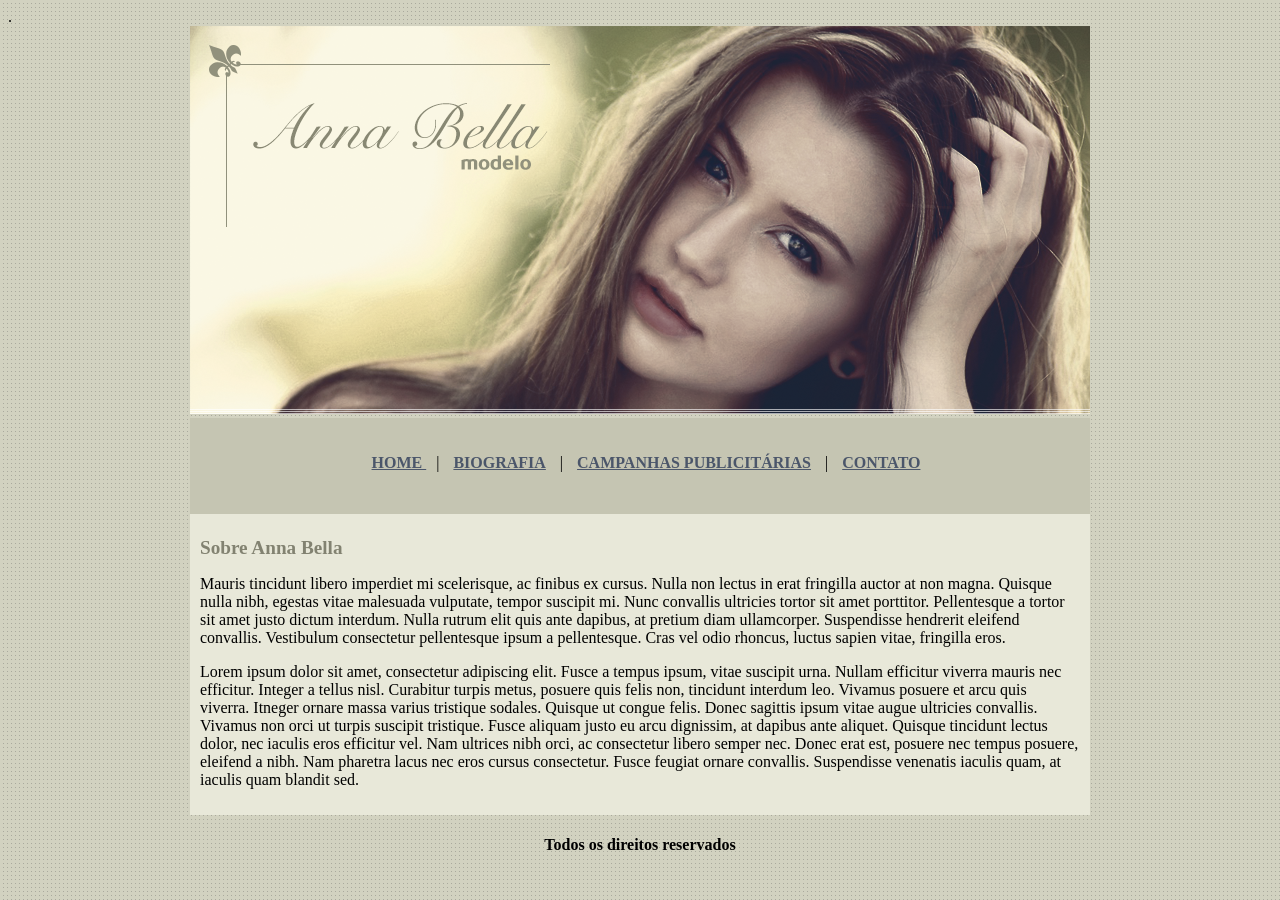
<file: index.html>
<!DOCTYPE html>
<html>
<head>
	<title>Página Inicial</title>.
	<meta charset="utf-8">

<link rel="stylesheet" type="text/css" href="estilo.css">

</head>
<body background="imagens/capa.png">

	<div id="inicio">
       <img src="imagens/capa.png">
		<div id="menus"><br>
			&nbsp;&nbsp; <a href="index.html">HOME </a> | 
			<a href="biografia.html">BIOGRAFIA</a> |
			<a href="campanhas.html">CAMPANHAS PUBLICITÁRIAS</a> |
			<a href="contato.html">CONTATO</a> 
	    </div>
	    <div id="textos">

	    	<h1>Sobre Anna Bella</h1>
	    	<p>
				Mauris tincidunt libero imperdiet mi scelerisque, ac finibus ex cursus. Nulla non lectus in erat fringilla auctor at non magna. Quisque nulla nibh, egestas vitae malesuada vulputate, tempor suscipit mi. Nunc convallis ultricies tortor sit amet porttitor. Pellentesque a tortor sit amet justo dictum interdum. Nulla rutrum elit quis ante dapibus, at pretium diam ullamcorper. Suspendisse hendrerit eleifend convallis. Vestibulum consectetur pellentesque ipsum a pellentesque. Cras vel odio rhoncus, luctus sapien vitae, fringilla eros.

			</p>

			<p>
				Lorem ipsum dolor sit amet, consectetur adipiscing elit. Fusce a tempus ipsum, vitae suscipit urna. Nullam efficitur viverra mauris nec efficitur. Integer a tellus nisl. Curabitur turpis metus, posuere quis felis non, tincidunt interdum leo. Vivamus posuere et arcu quis viverra. Itneger ornare massa varius tristique sodales. Quisque ut congue felis. Donec sagittis ipsum vitae augue ultricies convallis. Vivamus non orci ut turpis suscipit tristique. Fusce aliquam justo eu arcu dignissim, at dapibus ante aliquet. Quisque tincidunt lectus dolor, nec iaculis eros efficitur vel. Nam ultrices nibh orci, ac consectetur libero semper nec. Donec erat est, posuere nec tempus posuere, eleifend a nibh. Nam pharetra lacus nec eros cursus consectetur. Fusce feugiat ornare convallis. Suspendisse venenatis iaculis quam, at iaculis quam blandit sed.
			</p>
	    </div>

	    <div id="rodape">
				<h4>Todos os direitos reservados</h4>
	    </div>
	</div>

 

</body>
</html>
</file>
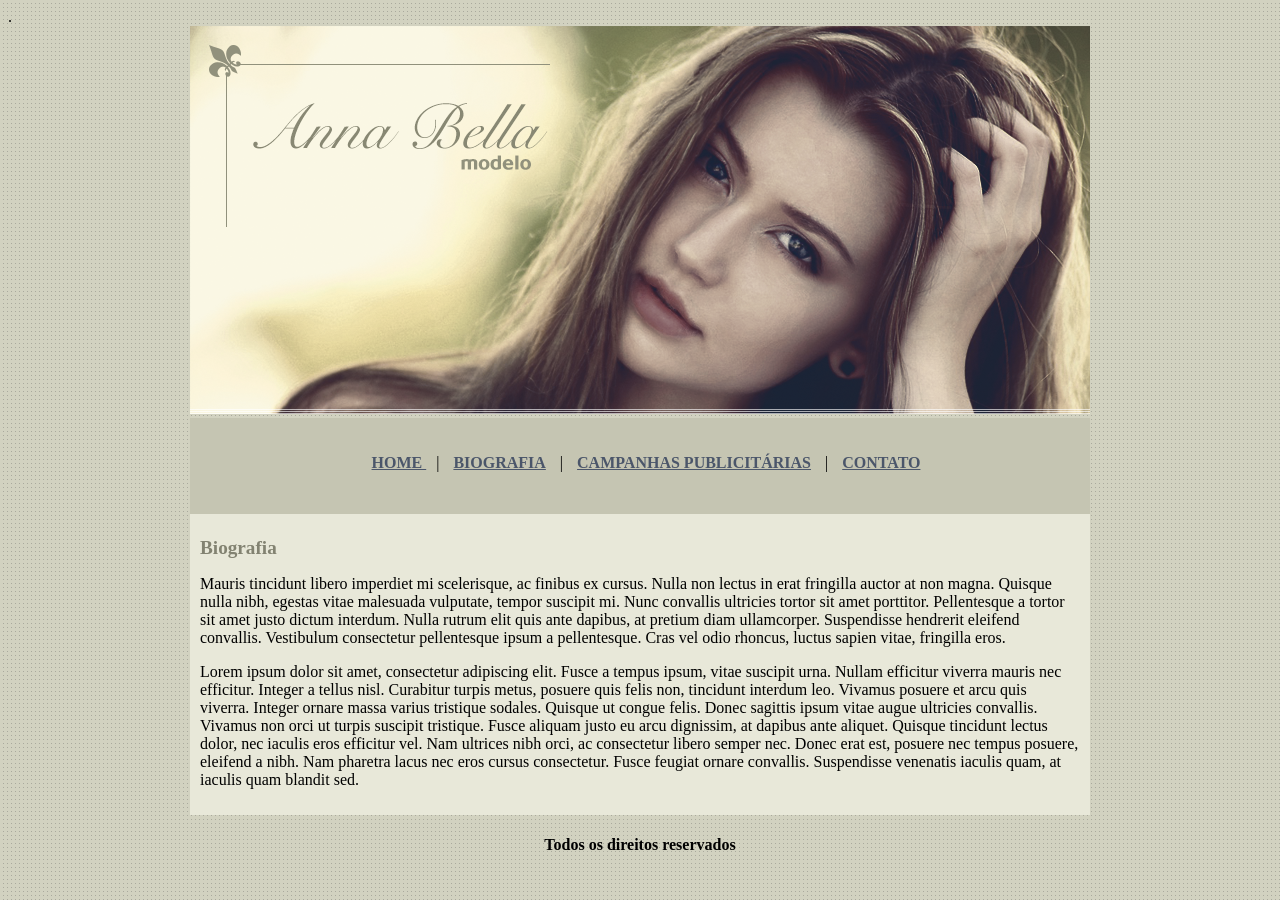
<file: biografia.html>
<!DOCTYPE html>
<html>
<head>
	<title>Biografia</title>.
	<meta charset="utf-8">

<link rel="stylesheet" type="text/css" href="estilo.css">

</head>
<body background="imagens/capa.png">

	<div id="inicio">
       <img src="imagens/capa.png">

		<div id="menus"><br>
			&nbsp;&nbsp; <a href="index.html">HOME </a> | 
			<a href="biografia.html">BIOGRAFIA</a> |
			<a href="campanhas.html">CAMPANHAS PUBLICITÁRIAS</a> |
			<a href="contato.html">CONTATO</a> 
	    </div>
	    <div id="textos">

	    	<h1>Biografia</h1>
	    	<p>
				Mauris tincidunt libero imperdiet mi scelerisque, ac finibus ex cursus. Nulla non lectus in erat fringilla auctor at non magna. Quisque nulla nibh, egestas vitae malesuada vulputate, tempor suscipit mi. Nunc convallis ultricies tortor sit amet porttitor. Pellentesque a tortor sit amet justo dictum interdum. Nulla rutrum elit quis ante dapibus, at pretium diam ullamcorper. Suspendisse hendrerit eleifend convallis. Vestibulum consectetur pellentesque ipsum a pellentesque. Cras vel odio rhoncus, luctus sapien vitae, fringilla eros.

			</p>

			<p>
				Lorem ipsum dolor sit amet, consectetur adipiscing elit. Fusce a tempus ipsum, vitae suscipit urna. Nullam efficitur viverra mauris nec efficitur. Integer a tellus nisl. Curabitur turpis metus, posuere quis felis non, tincidunt interdum leo. Vivamus posuere et arcu quis viverra. Integer ornare massa varius tristique sodales. Quisque ut congue felis. Donec sagittis ipsum vitae augue ultricies convallis. Vivamus non orci ut turpis suscipit tristique. Fusce aliquam justo eu arcu dignissim, at dapibus ante aliquet. Quisque tincidunt lectus dolor, nec iaculis eros efficitur vel. Nam ultrices nibh orci, ac consectetur libero semper nec. Donec erat est, posuere nec tempus posuere, eleifend a nibh. Nam pharetra lacus nec eros cursus consectetur. Fusce feugiat ornare convallis. Suspendisse venenatis iaculis quam, at iaculis quam blandit sed.
			</p>
	    </div>

	    <div id="rodape">
				<h4>Todos os direitos reservados</h4>
	    </div>
	</div>

 

</body>
</html>
</file>
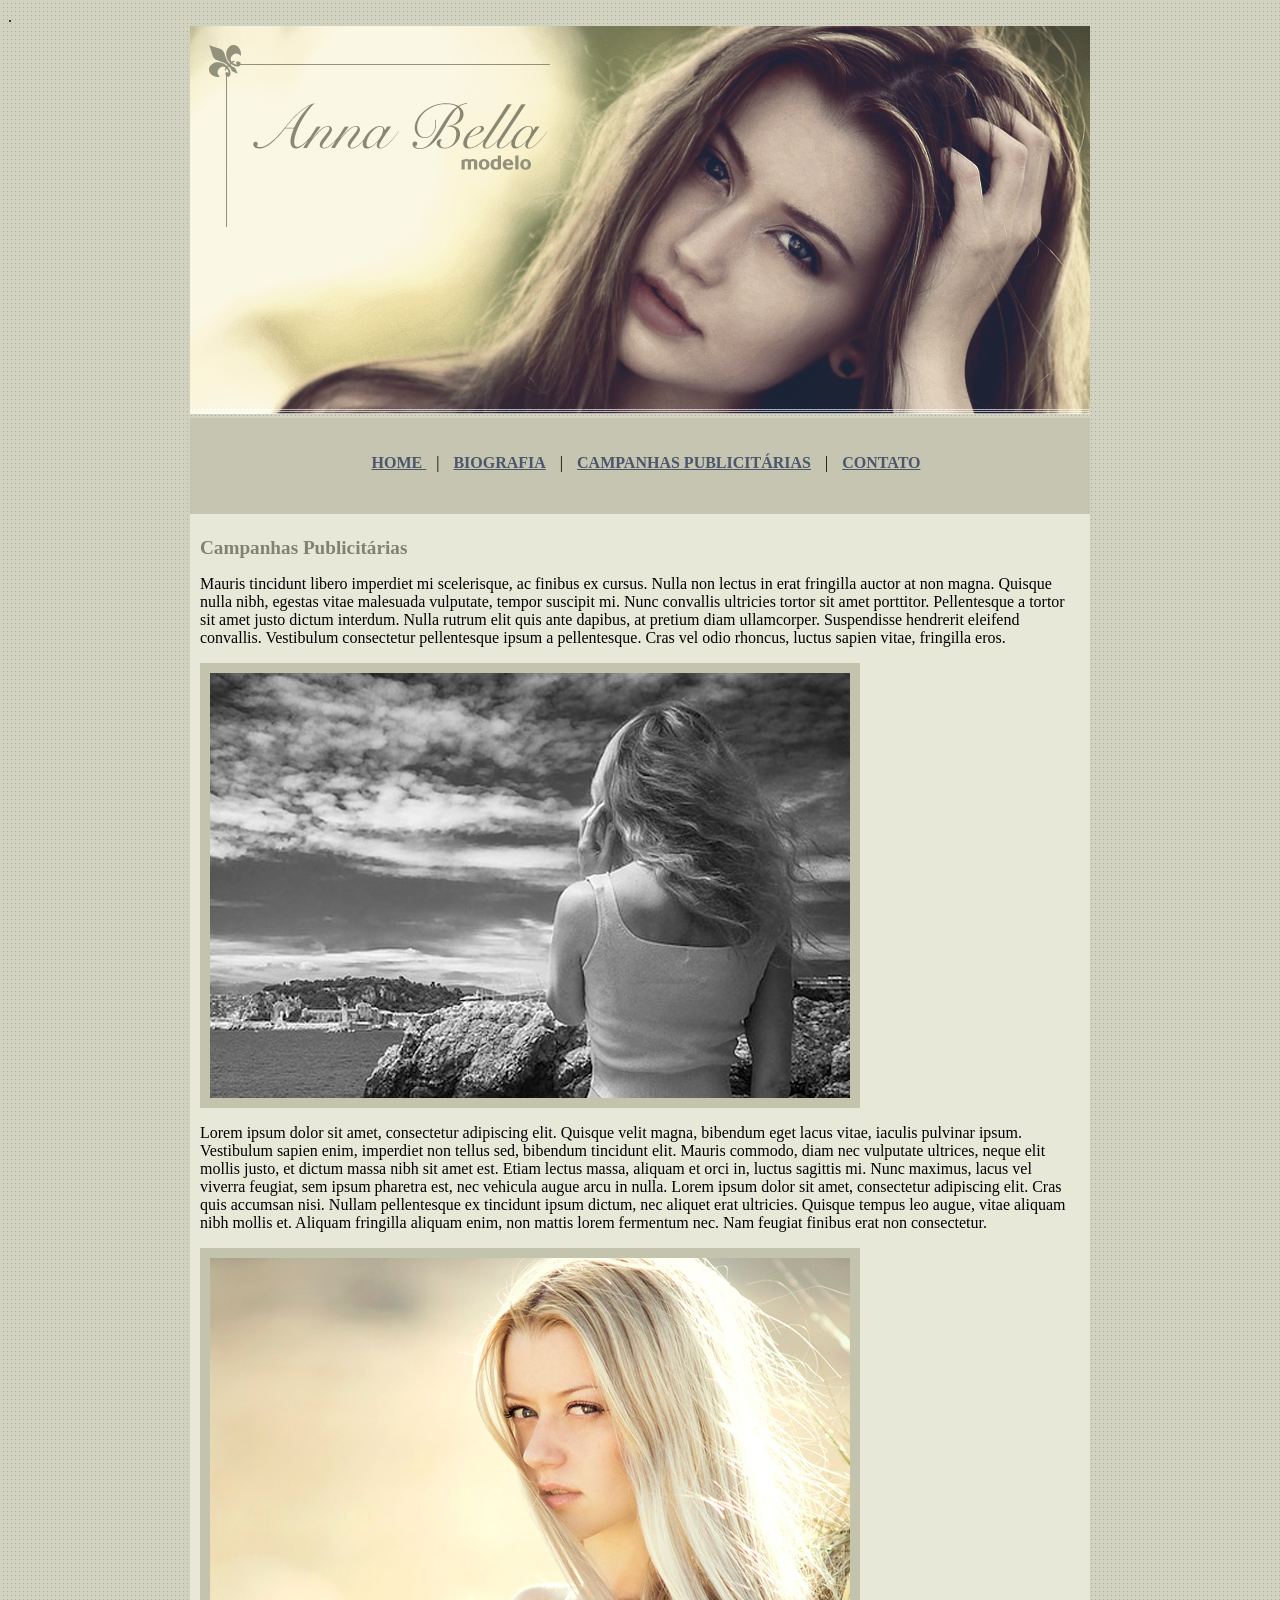
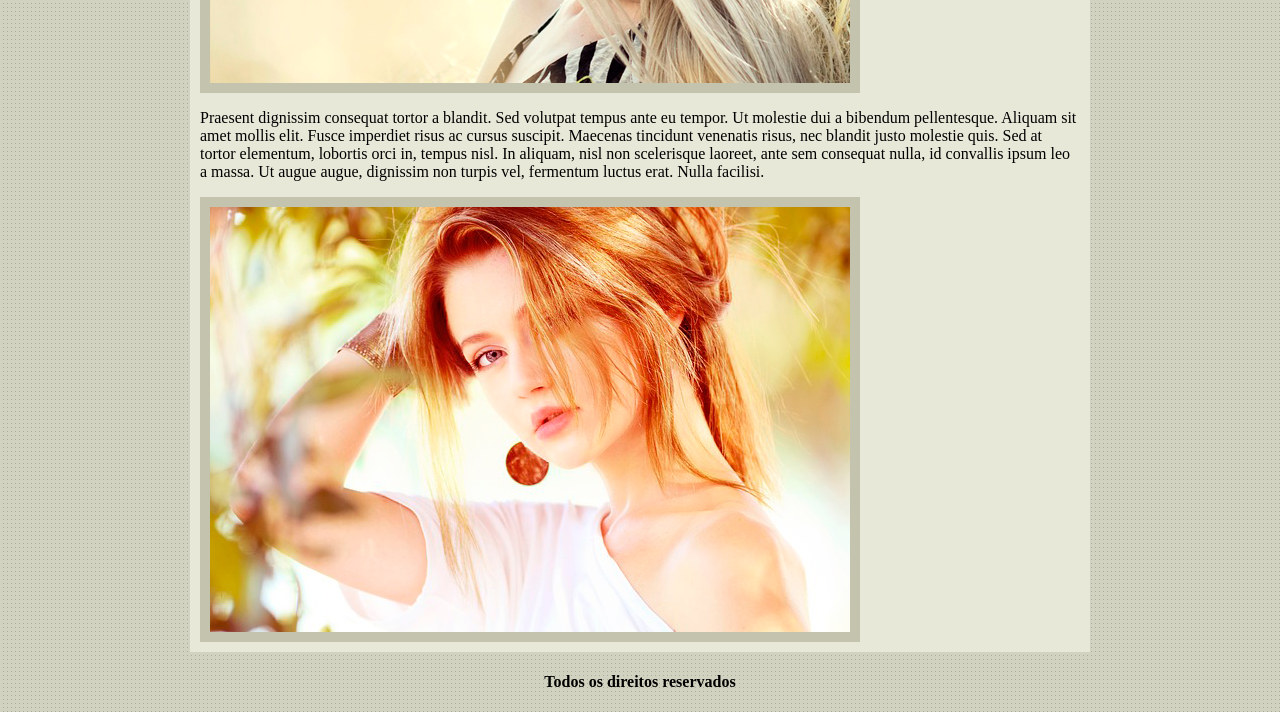
<file: campanhas.html>
<!DOCTYPE html>
<html>
<head>
	<title>Campanhas Publiciárias</title>.
	<meta charset="utf-8">

<link rel="stylesheet" type="text/css" href="estilo.css">

</head>
<body background="imagens/capa.png">

	<div id="inicio">
       <img src="imagens/capa.png">

		<div id="menus"><br>
			&nbsp;&nbsp; <a href="index.html">HOME </a> | 
			<a href="biografia.html">BIOGRAFIA</a> |
			<a href="campanhas.html">CAMPANHAS PUBLICITÁRIAS</a> |
			<a href="contato.html">CONTATO</a> 
	    </div>
	    <div id="textos">

	    	<h1>Campanhas Publicitárias</h1>
	    	<p>
				Mauris tincidunt libero imperdiet mi scelerisque, ac finibus ex cursus. Nulla non lectus in erat fringilla auctor at non magna. Quisque nulla nibh, egestas vitae malesuada vulputate, tempor suscipit mi. Nunc convallis ultricies tortor sit amet porttitor. Pellentesque a tortor sit amet justo dictum interdum. Nulla rutrum elit quis ante dapibus, at pretium diam ullamcorper. Suspendisse hendrerit eleifend convallis. Vestibulum consectetur pellentesque ipsum a pellentesque. Cras vel odio rhoncus, luctus sapien vitae, fringilla eros.

			</p>

				<div class="foto1">

					<img src="imagens/foto1.png">

				</div>

			  	<p>
			  		Lorem ipsum dolor sit amet, consectetur adipiscing elit. Quisque velit magna, bibendum eget lacus vitae, iaculis pulvinar ipsum. Vestibulum sapien enim, imperdiet non tellus sed, bibendum tincidunt elit. Mauris commodo, diam nec vulputate ultrices, neque elit mollis justo, et dictum massa nibh sit amet est. Etiam lectus massa, aliquam et orci in, luctus sagittis mi. Nunc maximus, lacus vel viverra feugiat, sem ipsum pharetra est, nec vehicula augue arcu in nulla. Lorem ipsum dolor sit amet, consectetur adipiscing elit. Cras quis accumsan nisi. Nullam pellentesque ex tincidunt ipsum dictum, nec aliquet erat ultricies. Quisque tempus leo augue, vitae aliquam nibh mollis et. Aliquam fringilla aliquam enim, non mattis lorem fermentum nec. Nam feugiat finibus erat non consectetur.
            
				</p>

				<div class="foto2">

                    <img src="imagens/foto2.png">

				</div>

				<p>
					Praesent dignissim consequat tortor a blandit. Sed volutpat tempus ante eu tempor. Ut molestie dui a bibendum pellentesque. Aliquam sit amet mollis elit. Fusce imperdiet risus ac cursus suscipit. Maecenas tincidunt venenatis risus, nec blandit justo molestie quis. Sed at tortor elementum, lobortis orci in, tempus nisl. In aliquam, nisl non scelerisque laoreet, ante sem consequat nulla, id convallis ipsum leo a massa. Ut augue augue, dignissim non turpis vel, fermentum luctus erat. Nulla facilisi.

				</p>

				<div class="foto3">

					<img src="imagens/foto3.png">

				</div>
			
	    </div>

	    <div id="rodape">
				<h4>Todos os direitos reservados</h4>
	    </div>
	</div>

 

</body>
</html>
</file>
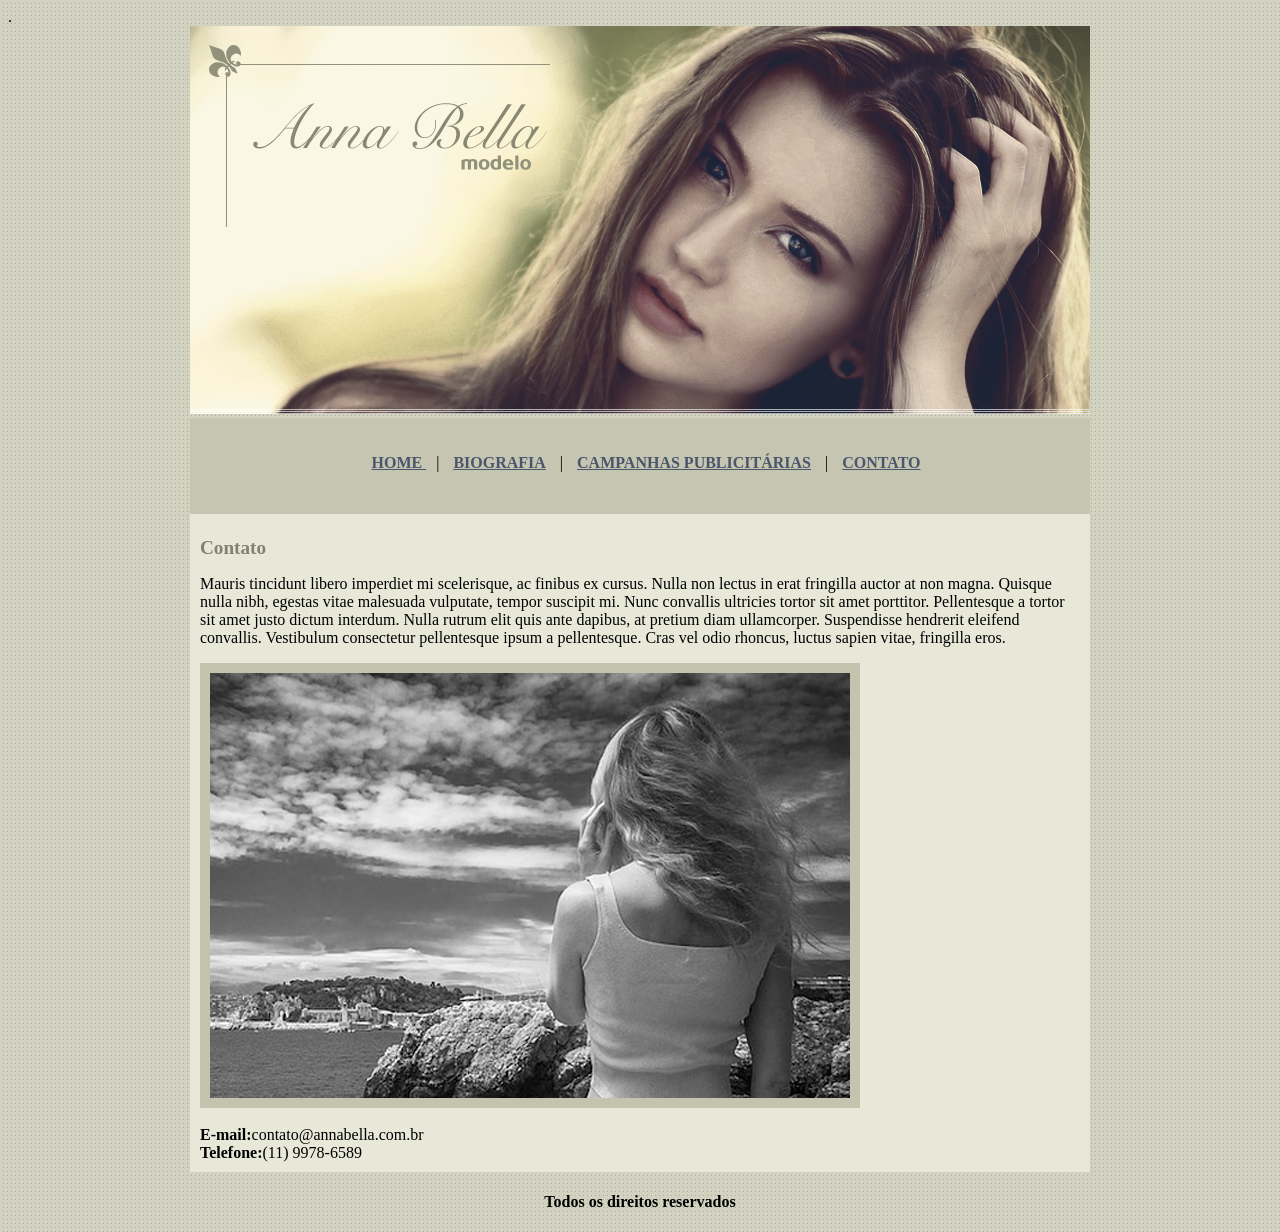
<file: contato.html>
<!DOCTYPE html>
<html>
<head>
	<title>Contato</title>.
	<meta charset="utf-8">

<link rel="stylesheet" type="text/css" href="estilo.css">

</head>
<body background="imagens/capa.png">

	<div id="inicio">
       <img src="imagens/capa.png">

		<div id="menus"><br>
			&nbsp;&nbsp; <a href="index.html">HOME </a> | 
			<a href="biografia.html">BIOGRAFIA</a> |
			<a href="campanhas.html">CAMPANHAS PUBLICITÁRIAS</a> |
			<a href="contato.html">CONTATO</a> 
	    </div>
	    <div id="textos">

	    	<h1>Contato</h1>
	    	<p>
				Mauris tincidunt libero imperdiet mi scelerisque, ac finibus ex cursus. Nulla non lectus in erat fringilla auctor at non magna. Quisque nulla nibh, egestas vitae malesuada vulputate, tempor suscipit mi. Nunc convallis ultricies tortor sit amet porttitor. Pellentesque a tortor sit amet justo dictum interdum. Nulla rutrum elit quis ante dapibus, at pretium diam ullamcorper. Suspendisse hendrerit eleifend convallis. Vestibulum consectetur pellentesque ipsum a pellentesque. Cras vel odio rhoncus, luctus sapien vitae, fringilla eros.

			</p>

			<div class="foto1">
       			<img src="imagens/foto1.png">
			</div><br>

			<div>
				<strong>E-mail:</strong>contato@annabella.com.br<br>
				<strong>Telefone:</strong>(11) 9978-6589
			</div>
	    </div>

	    <div id="rodape">
				<h4>Todos os direitos reservados</h4>
	    </div>
	</div>

 

</body>
</html>
</file>
<file: estilo.css>
body{
background-image: url(imagens/fundo.png); 
font: Arial, sans-serif;
}

#inicio{ 
margin: 0 auto;
width: 900px; 
}
#menus{
background: #c5c5b2;
text-align: center;
height: 60px;
padding: 18px;
}

#textos{
background: #e8e8d9;
padding: 10px ;
}
a {                                  
	color: #4b566a;  r v 
   text-decoration: none;
   font-weight: bold;
	padding: 10px;
}
#rodape{
text-align: center;
}

h1{
color: #828271;
font-size: 1.2em;
}

.foto1{
border: 10px solid #c3c3ae;
width: 640px;
height: 425px;
}

.foto2{
border: 10px solid #c3c3ae;
width: 640px;
height: 425px;
}

.foto3{

border: 10px solid;
width: 640px;
height: 425px;
border-color: #c3c3ae;
}
</file>
